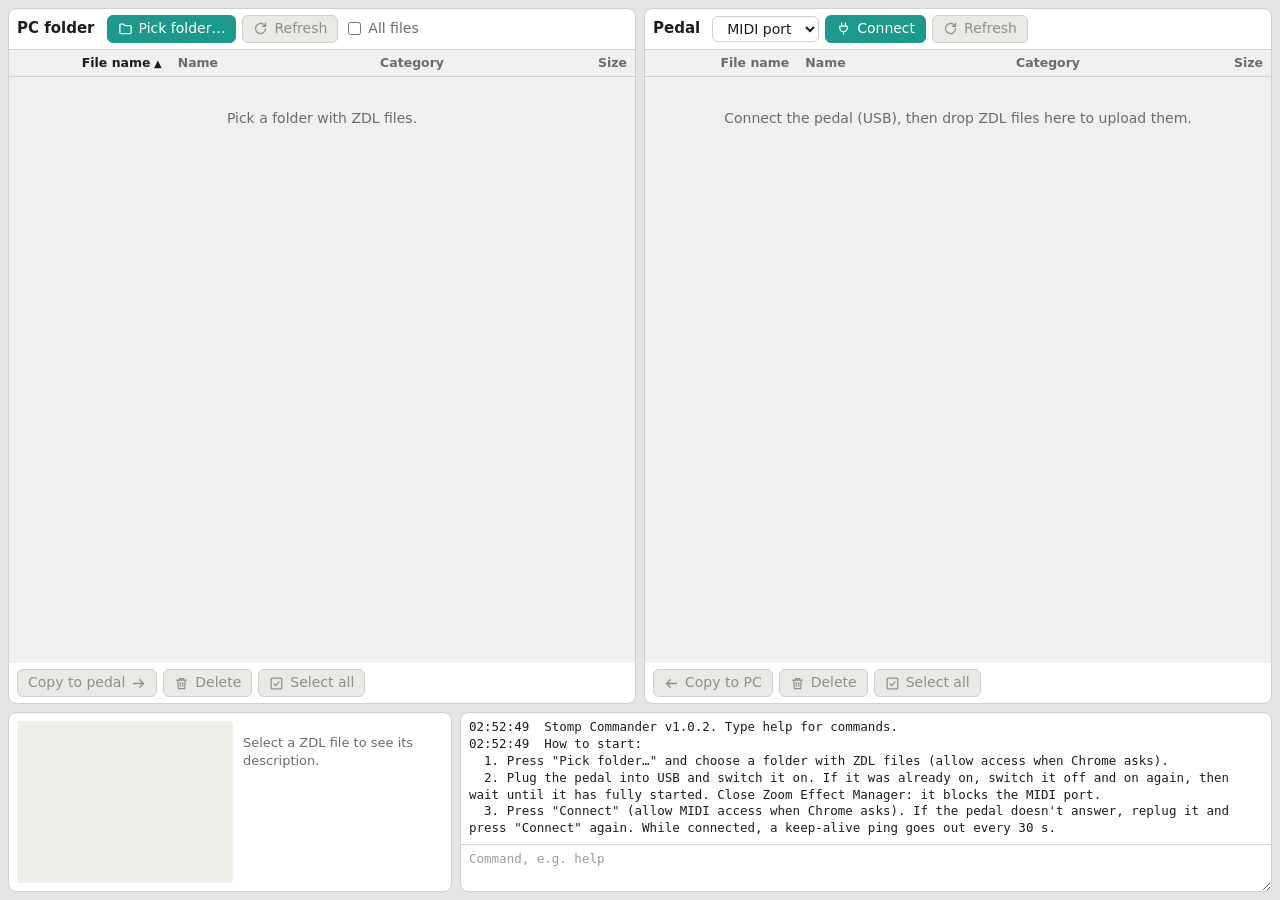
<file: index.html>
<!doctype html>
<html lang="en">
<head>
<meta charset="utf-8">
<meta name="viewport" content="width=device-width, initial-scale=1">
<title>Stomp Commander</title>
<meta name="description" content="Copy Zoom ZDL effects between a PC folder and a G1on-family or MultiStomp pedal over USB MIDI.">
<link rel="manifest" href="manifest.webmanifest">
<link rel="icon" href="icon.svg" type="image/svg+xml">
<link rel="stylesheet" href="app.css">
<script type="module" src="js/main.js"></script>
</head>
<body>
<main class="panels">
  <section class="panel" id="pc">
    <header>
      <div class="bar">
        <h2 id="pc-title">PC</h2>
        <div class="tools">
          <button id="pc-pick" data-icon="folder">Pick folder…</button>
          <button id="pc-grant" data-icon="folder-open" hidden>Reopen folder</button>
          <button id="pc-refresh" data-icon="refresh">Refresh</button>
          <label class="check" title="Show all files, not only ZDL effects"><input type="checkbox" id="pc-all"> All files</label>
        </div>
      </div>
    </header>
    <div class="loadbar" id="pc-load"><i></i></div>
    <div class="spin" aria-hidden="true"><i></i><i></i><i></i><i></i><i></i><i></i><i></i><i></i></div>
    <div class="list" id="pc-list" data-side="pc"><table><thead><tr><th class="pic"></th><th class="name" data-sort="name">File name</th><th class="effect" data-sort="effect">Name</th><th class="meta" data-sort="category">Category</th><th class="size" data-sort="size">Size</th></tr></thead><tbody></tbody></table><p class="empty">Pick a folder with ZDL files.</p></div>
    <footer class="bar">
      <button id="pc-copy" class="icon-end" data-icon="right">Copy to pedal</button>
      <button id="pc-delete" data-icon="trash">Delete</button>
      <button id="pc-selall" data-icon="select-all" title="Select all files (Ctrl+A); again: select none">Select all</button>
      <span class="sum" id="pc-sum"></span>
    </footer>
  </section>

  <div class="gutter gutter-x" id="split-x" role="separator" aria-orientation="vertical" tabindex="0" title="Drag to resize, double-click to reset"></div>

  <section class="panel" id="pedal">
    <header>
      <div class="bar">
        <h2 id="pedal-title">Pedal</h2>
        <div class="tools">
          <select id="midi-port" title="MIDI port"></select>
          <button id="pedal-connect" data-icon="plug">Connect</button>
          <button id="pedal-refresh" data-icon="refresh">Refresh</button>
        </div>
      </div>
    </header>
    <div class="loadbar" id="pedal-load"><i></i></div>
    <div class="spin" aria-hidden="true"><i></i><i></i><i></i><i></i><i></i><i></i><i></i><i></i></div>
    <div class="list" id="pedal-list" data-side="pedal"><table><thead><tr><th class="pic"></th><th class="name" data-sort="name">File name</th><th class="effect" data-sort="effect">Name</th><th class="meta" data-sort="category">Category</th><th class="size" data-sort="size">Size</th></tr></thead><tbody></tbody></table><p class="empty">Connect the pedal (USB), then drop ZDL files here to upload them.</p></div>
    <footer class="bar">
      <button id="pedal-copy" data-icon="left" disabled>Copy to PC</button>
      <button id="pedal-delete" data-icon="trash">Delete</button>
      <button id="pedal-selall" data-icon="select-all" title="Select all files (Ctrl+A); again: select none">Select all</button>
      <span class="busy" id="pedal-busy"></span>
      <span class="sum" id="pedal-sum"></span>
    </footer>
  </section>
</main>

<div class="gutter gutter-y" id="split-y" role="separator" aria-orientation="horizontal" tabindex="0" title="Drag to resize, double-click to reset"></div>

<section class="bottom">
  <div class="preview">
    <canvas id="preview" width="256" height="192" class="pic"></canvas>
    <div id="preview-info"><p class="dim">Select a ZDL file to see its description.</p></div>
  </div>
  <div class="console">
    <pre id="log" aria-live="polite"></pre>
    <ul id="suggest" class="suggest" role="listbox" hidden></ul>
    <textarea id="cli" rows="2" spellcheck="false" placeholder="Command, e.g. help" autocomplete="off"></textarea>
  </div>
</section>
</body>
</html>
</file>
<file: app.css>
/* Colour scheme from style.qss: teal buttons with white text, white panels,
   #f0f0f0 inactive lists; disabled buttons keep the earlier grey style. */
:root {
  --bg: #e4e4e4;
  --panel: #ffffff;
  --text: #1d1d1b;
  --dim: #6b6b6b;
  --line: #cfcfcf;
  --accent: #1b998b;     /* lines, bars, checkboxes */
  --btn-bg: #1b998b;     /* buttons */
  --btn-hover: #15796e;
  --btn-border: #1b998b;
  --btn-hover-border: #15796e;
  --btn-text: #ffffff;
  --btn-off-bg: #e9e9e6; /* disabled buttons */
  --btn-off-text: #8f8f89;
  --off-bg: #f0f0f0;     /* locked lists */
  --off-text: #8f8f8f;
  --sel: #d3efeb;
  --stripe: rgb(0 0 0 / .018);
  --drop: #e2f4f1;
  --warn: #a2560b;
  --err: #b42318;
  --ok: #2f7a32;
  --spin: #1b998b;       /* loading spinner cells */
  --spin-on: #1d5a63;    /* the moving dark cell */
  --pic-on: #18181a;     /* a set picture bit: a dark pixel on the pedal's screen */
  --pic-off: #f0f0ea;
  --pic-empty: #f0f0ea;  /* the preview with no picture */
  --hint: #9a9a96;       /* placeholder text */
  color-scheme: light;
}
@media (prefers-color-scheme: dark) {
  :root:not([data-theme="light"]) {
    --bg: #161617; --panel: #1f1f21; --text: #e6e6e1; --dim: #96968f; --line: #34343a;
    --accent: #1b998b; --btn-bg: #1c3f3b; --btn-hover: #24524d; --btn-border: #2a5a55; --btn-hover-border: #2a5a55; --btn-text: #9fe3da; --btn-off-bg: #2a2a2d; --btn-off-text: #77776f;
    --off-bg: #2a2a2d; --off-text: #77776f; --sel: #1c3f3b; --stripe: rgb(255 255 255 / .04); --drop: #1d3935; --warn: #e3a25b; --err: #f2867c; --ok: #7cc47f;
    --spin: #1b998b; --spin-on: #9fe3da;
    --pic-empty: #000000; --hint: #6f6f69;
    color-scheme: dark;
  }
}
:root[data-theme="dark"] {
  --bg: #161617; --panel: #1f1f21; --text: #e6e6e1; --dim: #96968f; --line: #34343a;
  --accent: #1b998b; --btn-bg: #1c3f3b; --btn-hover: #24524d; --btn-border: #2a5a55; --btn-hover-border: #2a5a55; --btn-text: #9fe3da; --btn-off-bg: #2a2a2d; --btn-off-text: #77776f;
  --off-bg: #2a2a2d; --off-text: #77776f; --sel: #1c3f3b; --stripe: rgb(255 255 255 / .04); --drop: #1d3935; --warn: #e3a25b; --err: #f2867c; --ok: #7cc47f;
  --spin: #1b998b; --spin-on: #9fe3da;
  --pic-empty: #000000; --hint: #6f6f69;
  color-scheme: dark;
}

* { box-sizing: border-box; }
html, body { height: 100%; margin: 0; }
body {
  display: flex; flex-direction: column; gap: 8px; padding: 8px;
  background: var(--bg); color: var(--text);
  font: 14px/1.4 system-ui, "Segoe UI", sans-serif;
}
h2 { font-size: 15px; font-weight: normal; margin: 0 6px 0 0; max-width: 45ch; overflow: hidden; text-overflow: ellipsis; white-space: nowrap; }
button, select, textarea { font: inherit; color: inherit; }
button, select {
  background: var(--panel); border: 1px solid var(--line); border-radius: 6px; padding: 3px 10px; cursor: pointer;
}
button { background: var(--btn-bg); border-color: var(--btn-border); color: var(--btn-text); }
button:hover:not(:disabled) { background: var(--btn-hover); border-color: var(--btn-hover-border); }
select:hover:not(:disabled) { border-color: var(--accent); }
button:disabled { background: var(--btn-off-bg); border-color: var(--line); color: var(--btn-off-text); cursor: default; }
select:disabled { background: var(--off-bg); color: var(--off-text); cursor: default; }
input[type="checkbox"] { accent-color: var(--accent); }
.dim { color: var(--dim); }
.check { display: inline-flex; align-items: center; gap: 4px; color: var(--dim); }

.panels { flex: 1; min-height: 0; display: grid; grid-template-columns: minmax(0, var(--left, 1fr)) 8px minmax(0, 1fr); }

/* Resize handles: between the panels, and between the panels and the bottom row. */
.gutter { position: relative; flex: none; outline: none; touch-action: none; }
.gutter-x { cursor: col-resize; }
.gutter-y { height: 8px; margin: -8px 0; cursor: row-resize; }
.gutter::after { content: ""; position: absolute; border-radius: 1px; background: transparent; transition: background .1s; }
.gutter-x::after { top: 0; bottom: 0; left: 3px; width: 2px; }
.gutter-y::after { left: 0; right: 0; top: 3px; height: 2px; }
.gutter:hover::after, .gutter:focus-visible::after, .gutter.drag::after { background: var(--accent); }
body.resizing { user-select: none; }
body.resizing .list { pointer-events: none; }
.panel {
  display: flex; flex-direction: column; min-height: 0; min-width: 0;
  background: var(--panel); border: 1px solid var(--line); border-radius: 8px;
}
.panel > header, .panel > footer { padding: 6px 8px; }
.panel > header { border-bottom: 1px solid var(--line); }
.panel > footer { border-top: 1px solid var(--line); }
.bar { display: flex; flex-wrap: wrap; align-items: center; gap: 6px; }
/* Header: the controls move under the title as one row when both don't fit on one;
   the controls themselves wrap only in the one-column phone view. */
header { flex: none; container-type: inline-size; overflow: hidden; }
header > .bar > h2 { min-width: 0; }
.bar > .tools { flex: none; display: flex; align-items: center; gap: 6px; }
#midi-port { max-width: 12em; text-overflow: ellipsis; }
/* Narrow panels: buttons get tighter. */
@container (max-width: 460px) {
  header > .bar, .bar > .tools { gap: 4px; }
  /* Before connecting, Refresh does nothing: it gives its room to the port picker. */
  .tools:has(#midi-port:not([hidden])) #pedal-refresh { display: none; }
  .bar > .tools { flex-wrap: wrap; }   /* last resort */
  .tools button, .tools select { padding: 3px 6px; }
  #midi-port { max-width: 6em; }
}
.path { margin-top: 4px; color: var(--dim); font-size: 12.5px; overflow: hidden; text-overflow: ellipsis; white-space: nowrap; }
.sum { margin-left: auto; color: var(--dim); font-size: 12.5px; }

.loadbar { height: 3px; margin-bottom: -3px; position: relative; z-index: 2; overflow: hidden; flex: none; contain: strict; }   /* over the list top, no own strip */
.loadbar i { position: absolute; left: 0; top: 0; bottom: 0; width: 0; background: var(--accent); }
.loadbar:not(.on) i { display: none; }
/* Moved with transform: animating left repainted the panel every frame. */
.loadbar.indet i { width: 100%; transform-origin: 0 0; animation: loadbar-slide 1.1s linear infinite; }
@keyframes loadbar-slide { from { transform: translateX(-30%) scaleX(.3); } to { transform: translateX(100%) scaleX(.3); } }
body.busy .list { cursor: progress; }

/* Loading spinner: a 3 x 3 grid of squares with an empty middle; one dark square runs clockwise
   around the ring. Shown over a panel's list while its loading bar runs. */
.panel { position: relative; }
.spin {
  display: none; position: absolute; left: 50%; top: 55%; z-index: 3; transform: translate(-50%, -50%);
  grid-template: repeat(3, 14px) / repeat(3, 14px); gap: 2px; pointer-events: none;
}
.panel.loading .spin { display: grid; }
.spin i { background: var(--spin); animation: spin-step .8s steps(1, end) infinite; }
.spin i:nth-child(1) { grid-area: 1 / 1; animation-delay: -.8s; }
.spin i:nth-child(2) { grid-area: 1 / 2; animation-delay: -.7s; }
.spin i:nth-child(3) { grid-area: 1 / 3; animation-delay: -.6s; }
.spin i:nth-child(4) { grid-area: 2 / 3; animation-delay: -.5s; }
.spin i:nth-child(5) { grid-area: 3 / 3; animation-delay: -.4s; }
.spin i:nth-child(6) { grid-area: 3 / 2; animation-delay: -.3s; }
.spin i:nth-child(7) { grid-area: 3 / 1; animation-delay: -.2s; }
.spin i:nth-child(8) { grid-area: 2 / 1; animation-delay: -.1s; }
@keyframes spin-step { 0% { background: var(--spin-on); } 12.5% { background: var(--spin); } }
@media (prefers-reduced-motion: reduce) { .spin i { animation-duration: 2.4s; } }
.list.off { pointer-events: none; background: var(--off-bg); color: var(--off-text); }
.list.off thead th { background: var(--off-bg); }
body.locked .list { pointer-events: none; background: var(--off-bg); color: var(--off-text); }
body.locked .list thead th { background: var(--off-bg); }

.list { flex: 1; overflow: auto; position: relative; outline: none; container-type: inline-size; }
/* A narrow table drops its picture column first. */
@container (max-width: 460px) { .list th.pic, .list td.pic { display: none; } }
@container (max-width: 380px) { .list td.size .bytes { display: none; } }
.list.drop { background: var(--drop); }
.list table { width: 100%; border-collapse: collapse; }
.list .empty { color: var(--dim); text-align: center; margin: 32px 16px; }
.list:has(tbody tr) .empty { display: none; }
.list tr { cursor: default; user-select: none; }
.list tbody tr:nth-child(even):not(.sel) { background: var(--stripe); }
.list tr.sel { background: var(--sel); }
.list td { padding: 2px 8px; border-bottom: 1px solid var(--line); white-space: nowrap; }
.list td.pic { width: 1%; padding: 2px 4px; }
.list td.name, .list th.name { width: 1%; max-width: 20em; overflow: hidden; text-overflow: ellipsis; }
/* A file name keeps its full width while the Name column can still give way; only a very narrow table cuts it. */
@container (max-width: 300px) { .list td.name, .list th.name { width: 30%; max-width: 0; } }
.list td.effect, .list th.effect { min-width: 4em; max-width: 0; overflow: hidden; text-overflow: ellipsis; }
/* Category and size give way first when the table gets narrow (ellipsis), the names keep their minimum. */
.list td.meta, .list th.meta { width: 20%; max-width: 0; overflow: hidden; text-overflow: ellipsis; }
.list td.size, .list th.size { width: 22%; max-width: 0; overflow: hidden; text-overflow: ellipsis; }
.list td.size { text-align: right; }
.list td.size, .list td.meta { color: var(--dim); font-size: 12.5px; font-variant-numeric: tabular-nums; }
.list td.size .blocks { color: var(--text); }
.list tr.dir td.name { font-weight: 600; }
.list tr.dir .thumb-missing { border-style: solid; color: var(--text); }
.list thead th {
  position: sticky; top: 0; z-index: 1; background: var(--panel); border-bottom: 1px solid var(--line);
  padding: 4px 8px; text-align: left; font-size: 12.5px; font-weight: 600; color: var(--dim); white-space: nowrap; user-select: none;
}
.list thead th.size { text-align: right; }
.list thead th.effect { max-width: 0; overflow: hidden; text-overflow: ellipsis; }
.list th[data-sort] { cursor: pointer; }
.list th[data-sort]:hover, .list th.sorted { color: var(--text); }
.list th.sorted::after { content: " ▲"; font-size: 10px; }
.list th.sorted.desc::after { content: " ▼"; }
canvas.thumb { display: block; width: 48px; height: 32px; border-radius: 2px; }
.thumb-none { display: block; width: 48px; height: 32px; }
.thumb-missing {
  display: grid; place-items: center; width: 48px; height: 32px; box-sizing: border-box;
  border: 1px dashed var(--line); border-radius: 2px; color: var(--dim);
}
#pedal-busy { color: var(--text); font-size: 12.5px; overflow: hidden; text-overflow: ellipsis; white-space: nowrap; min-width: 0; }

.bottom { height: var(--bottom-h, 180px); display: grid; grid-template-columns: auto 1fr; gap: 8px; min-height: 0; }
.preview {
  display: flex; gap: 10px; padding: 8px; min-width: 0; min-height: 0; overflow: hidden;
  background: var(--panel); border: 1px solid var(--line); border-radius: 8px;
}
canvas.pic { height: 100%; max-height: 192px; width: auto; aspect-ratio: 4 / 3; align-self: flex-start; flex: none; border-radius: 4px; background: var(--pic-empty); }
#preview-info { width: clamp(150px, 20vw, 200px); font-size: 13px; overflow: auto; }
#preview-info h3 { font-size: 14px; margin: 0 0 4px; word-break: break-all; }
#preview-info dl { display: grid; grid-template-columns: auto 1fr; gap: 1px 8px; margin: 0 0 6px; }
#preview-info dt { color: var(--dim); }
#preview-info dd { margin: 0; }
#preview-info ol { margin: 0; padding: 0; list-style-position: inside; }

.console {
  position: relative; display: flex; flex-direction: column; min-width: 0; min-height: 0;
  background: var(--panel); border: 1px solid var(--line); border-radius: 8px;
}
#log {
  flex: 1; margin: 0; padding: 6px 8px; overflow: auto; white-space: pre-wrap; overflow-wrap: anywhere;
  font: 12.5px/1.35 ui-monospace, Consolas, monospace;
}
#log .dim { color: var(--dim); }
#log .warn { color: var(--warn); }
#log .err { color: var(--err); }
#log .ok { color: var(--ok); }
#log .cmd { font-weight: 600; }
.suggest {
  position: absolute; left: 6px; z-index: 5; margin: 0; padding: 3px 0; list-style: none;
  min-width: 260px; max-width: calc(100% - 12px); max-height: 190px; overflow: auto;
  background: var(--panel); border: 1px solid var(--line); border-radius: 6px; box-shadow: 0 4px 14px rgb(0 0 0 / .15);
  font: 12.5px/1.35 ui-monospace, Consolas, monospace;
}
.suggest li { display: flex; justify-content: space-between; align-items: baseline; gap: 16px; padding: 2px 10px; cursor: pointer; white-space: nowrap; }
.suggest li .dim { overflow: hidden; text-overflow: ellipsis; font-family: system-ui, "Segoe UI", sans-serif; }
.suggest li:hover, .suggest li.on { background: var(--sel); }
#cli {
  border: 0; border-top: 1px solid var(--line); border-radius: 0 0 8px 8px; padding: 6px 8px; resize: vertical;
  background: transparent; color: var(--text); font: 12.5px/1.35 ui-monospace, Consolas, monospace; outline: none;
}
#cli::placeholder { color: var(--hint); opacity: 1; }

.status { display: flex; align-items: center; gap: 12px; font-size: 12.5px; }
.status #status { flex: 1; overflow: hidden; text-overflow: ellipsis; white-space: nowrap; }

/* One column only on phone-sized windows. */
@media (max-width: 600px) {
  .bar > .tools { flex-wrap: wrap; }
  body { height: auto; }
  .panels, .bottom { grid-template-columns: 1fr; gap: 8px; }
  .gutter { display: none; }
  .panel { height: 60vh; }
  .bottom { height: auto; }
  .preview { flex-direction: column; }
  canvas.pic { display: none; }
  #preview-info { width: auto; }
  #log { height: 200px; flex: none; }
}
/* Button icons: line drawings masked in the text colour, so they follow every button state.
   data-icon picks one; .icon-end puts it after the label. */
button[data-icon] { display: inline-flex; align-items: center; gap: 6px; }
button[data-icon][hidden] { display: none; }
button[data-icon]::before {
  content: ""; flex: none; width: 15px; height: 15px; background: currentColor;
  -webkit-mask: var(--icon) center / contain no-repeat; mask: var(--icon) center / contain no-repeat;
}
button.icon-end::before { order: 1; }
[data-icon="folder"] { --icon: url("data:image/svg+xml,<svg xmlns='http://www.w3.org/2000/svg' viewBox='0 0 24 24' fill='none' stroke='black' stroke-width='2' stroke-linejoin='round'><path d='M3 6.5A1.5 1.5 0 0 1 4.5 5H9l2 2.5h8.5A1.5 1.5 0 0 1 21 9v9.5a1.5 1.5 0 0 1-1.5 1.5h-15A1.5 1.5 0 0 1 3 18.5z'/></svg>"); }
[data-icon="folder-open"] { --icon: url("data:image/svg+xml,<svg xmlns='http://www.w3.org/2000/svg' viewBox='0 0 24 24' fill='none' stroke='black' stroke-width='2' stroke-linejoin='round'><path d='M3 18.5v-12A1.5 1.5 0 0 1 4.5 5H9l2 2.5h7A1.5 1.5 0 0 1 19.5 9v1.5M3 18.5l2.6-7A1.5 1.5 0 0 1 7 10.5h13.4a1 1 0 0 1 .9 1.3l-2.4 7.2a1.5 1.5 0 0 1-1.4 1H4.5A1.5 1.5 0 0 1 3 18.5z'/></svg>"); }
[data-icon="refresh"] { --icon: url("data:image/svg+xml,<svg xmlns='http://www.w3.org/2000/svg' viewBox='0 0 24 24' fill='none' stroke='black' stroke-width='2' stroke-linecap='round' stroke-linejoin='round'><path d='M20 12a8 8 0 1 1-2.6-5.9L20 8.5M20 3.5v5h-5'/></svg>"); }
[data-icon="right"] { --icon: url("data:image/svg+xml,<svg xmlns='http://www.w3.org/2000/svg' viewBox='0 0 24 24' fill='none' stroke='black' stroke-width='2.2' stroke-linecap='round' stroke-linejoin='round'><path d='M4 12h16M14 6l6 6-6 6'/></svg>"); }
[data-icon="left"] { --icon: url("data:image/svg+xml,<svg xmlns='http://www.w3.org/2000/svg' viewBox='0 0 24 24' fill='none' stroke='black' stroke-width='2.2' stroke-linecap='round' stroke-linejoin='round'><path d='M20 12H4M10 6l-6 6 6 6'/></svg>"); }
[data-icon="trash"] { --icon: url("data:image/svg+xml,<svg xmlns='http://www.w3.org/2000/svg' viewBox='0 0 24 24' fill='none' stroke='black' stroke-width='2' stroke-linecap='round' stroke-linejoin='round'><path d='M4 6.5h16M9 6.5V4h6v2.5M6 6.5l1 13.5h10l1-13.5M10 10.5v6M14 10.5v6'/></svg>"); }
[data-icon="select-all"] { --icon: url("data:image/svg+xml,<svg xmlns='http://www.w3.org/2000/svg' viewBox='0 0 24 24' fill='none' stroke='black' stroke-width='2' stroke-linecap='round' stroke-linejoin='round'><rect x='3.5' y='3.5' width='17' height='17' rx='2'/><path d='M8 12.5l3 3 5-6.5'/></svg>"); }
[data-icon="plug"] { --icon: url("data:image/svg+xml,<svg xmlns='http://www.w3.org/2000/svg' viewBox='0 0 24 24' fill='none' stroke='black' stroke-width='2' stroke-linecap='round' stroke-linejoin='round'><path d='M9 3v5M15 3v5M6 8h12v3a6 6 0 0 1-12 0zM12 17v4'/></svg>"); }
[data-icon="unplug"] { --icon: url("data:image/svg+xml,<svg xmlns='http://www.w3.org/2000/svg' viewBox='0 0 24 24' fill='none' stroke='black' stroke-width='2' stroke-linecap='round' stroke-linejoin='round'><path d='M9 3v5M15 3v5M6 8h12v3a6 6 0 0 1-12 0zM12 17v4M3 3l18 18'/></svg>"); }
</file>
